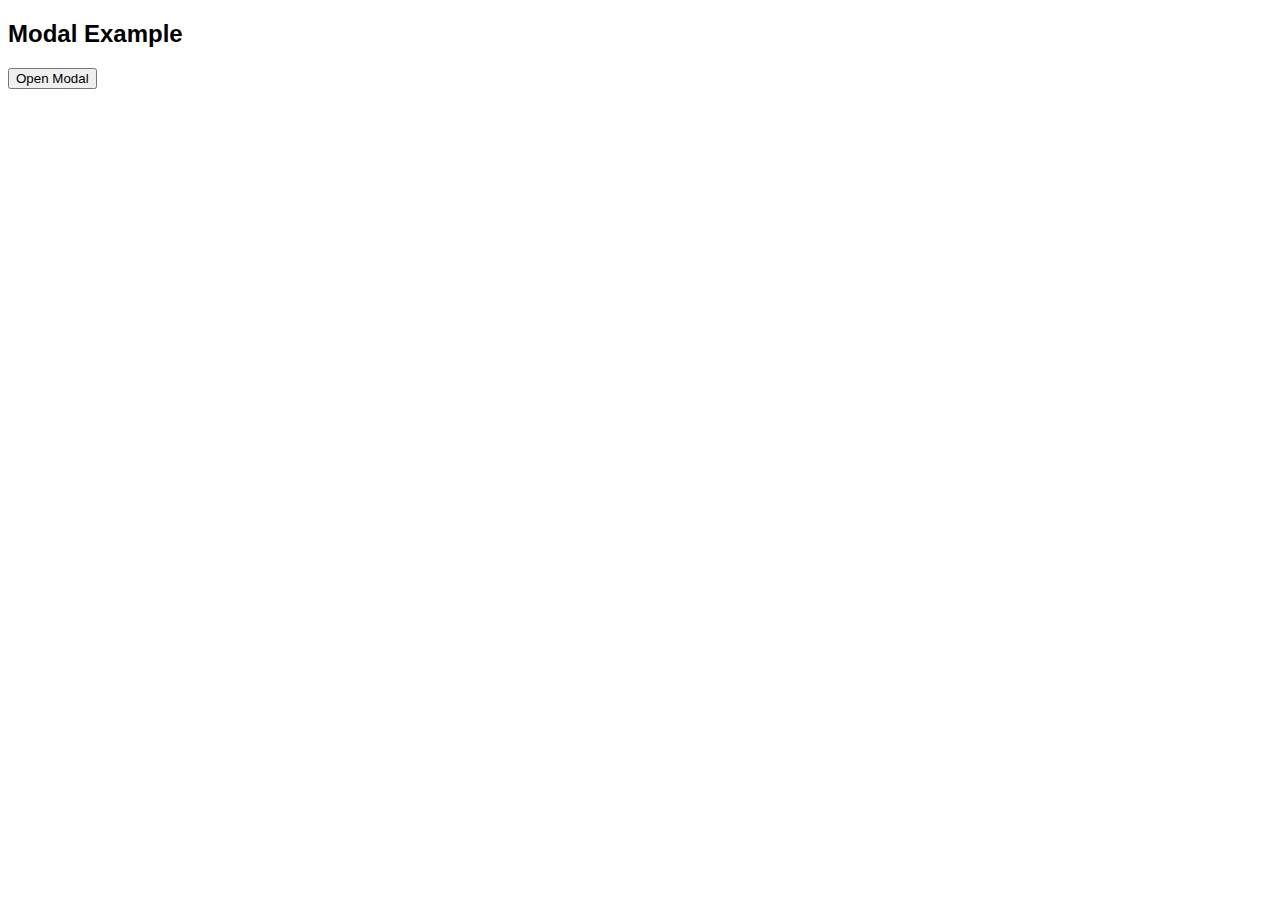
<file: css/dfg.html>
<!DOCTYPE html>
<html>
<head>
<meta name="viewport" content="width=device-width, initial-scale=1">
<style>
body {font-family: Arial, Helvetica, sans-serif;}

/* The Modal (background) */
.modal {
    display: none; /* Hidden by default */
    position: fixed; /* Stay in place */
    z-index: 1; /* Sit on top */
    padding-top: 100px; /* Location of the box */
    left: 0;
    top: 0;
    width: 100%; /* Full width */
    height: 100%; /* Full height */
    overflow: auto; /* Enable scroll if needed */
    background-color: rgb(0,0,0); /* Fallback color */
    background-color: rgba(0,0,0,0.4); /* Black w/ opacity */
}

/* Modal Content */
.modal-content {
    background-color: #fefefe;
    margin: auto;
    padding: 20px;
    border: 1px solid #888;
    width: 80%;
}

/* The Close Button */
.close {
    color: #aaaaaa;
    float: right;
    font-size: 28px;
    font-weight: bold;
}

.close:hover,
.close:focus {
    color: #000;
    text-decoration: none;
    cursor: pointer;
}
</style>
</head>
<body>

<h2>Modal Example</h2>

<!-- Trigger/Open The Modal -->
<button id="sk">Open Modal</button>

<!-- The Modal -->
<div id="myModal" class="modal">

  <!-- Modal content -->
  <div class="modal-content">
    <span class="close">&times;</span>
    <p>Some text in the Modal..</p>
  </div>

</div>

<script>
// Get the modal
var modal = document.getElementById('myModal');

// Get the button that opens the modal
var btn = document.getElementById("sk");

// Get the <span> element that closes the modal
var span = document.getElementsByClassName("close")[0];

// When the user clicks the button, open the modal 
btn.onclick = function() {
    modal.style.display = "block";
}

// When the user clicks on <span> (x), close the modal
span.onclick = function() {
    modal.style.display = "none";
}

// When the user clicks anywhere outside of the modal, close it
window.onclick = function(event) {
    if (event.target == modal) {
        modal.style.display = "none";
    }
}
</script>

</body>
</html>
</file>
